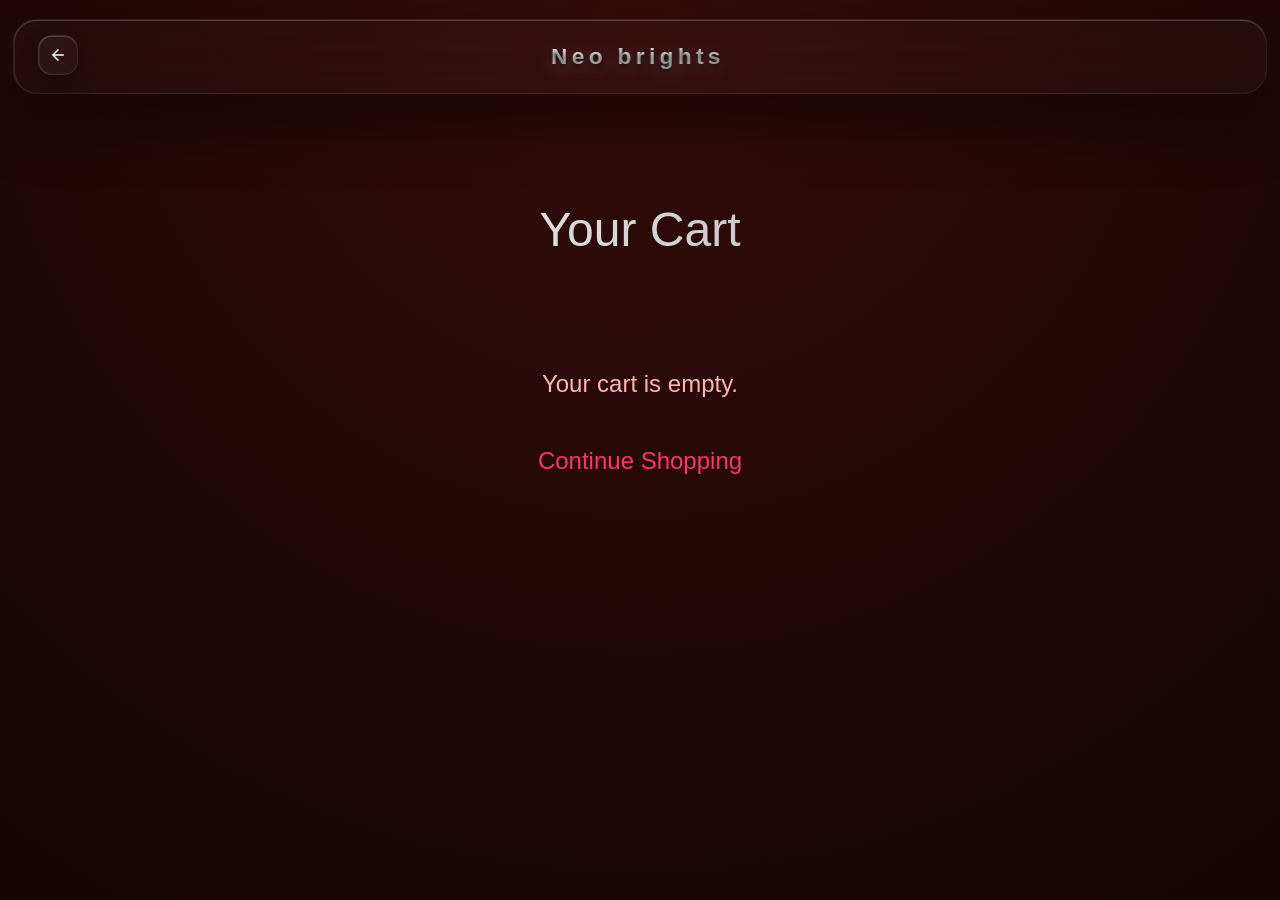
<file: cart.html>
<!DOCTYPE html>
<html lang="en">
<head>
    <meta charset="UTF-8">
    <meta name="viewport" content="width=device-width, initial-scale=1.0">
    <title>Your Cart - Neo brights</title>
    <link rel="stylesheet" href="style.css">
    <link rel="icon" href="public5/image/1.overview_image_53293314_1076212.png" type="image/png">
    <style>
        body {
            background-color: var(--deep-black);
            color: var(--text-primary);
            min-height: 100vh;
            display: flex;
            flex-direction: column;
        }

        .cart-container {
            flex: 1;
            max-width: 1000px;
            margin: 10rem auto 4rem auto;
            padding: 2rem;
            width: 100%;
        }

        .cart-title {
            font-family: var(--font-serif);
            font-size: 3rem;
            margin-bottom: 2rem;
            background: linear-gradient(90deg, #ffffff, #aaaaaa);
            -webkit-background-clip: text;
            -webkit-text-fill-color: transparent;
            text-align: center;
        }

        .cart-items {
            display: flex;
            flex-direction: column;
            gap: 1.5rem;
            margin-bottom: 3rem;
        }

        .cart-item {
            display: flex;
            align-items: center;
            background: rgba(255, 255, 255, 0.03);
            backdrop-filter: blur(16px);
            padding: 1.5rem;
            border-radius: 16px;
            border: 1px solid rgba(255, 255, 255, 0.08);
            gap: 1.5rem;
        }

        .cart-item-img {
            width: 100px;
            height: 100px;
            object-fit: cover;
            border-radius: 10px;
            border: 1px solid rgba(255,255,255,0.1);
        }

        .cart-item-info {
            flex: 1;
        }

        .cart-item-title {
            font-size: 1.5rem;
            font-family: var(--font-serif);
            margin-bottom: 0.5rem;
        }

        .cart-item-price {
            color: var(--text-muted);
            font-family: var(--font-sans);
            font-size: 1.2rem;
        }

        .remove-btn {
            background: rgba(255, 50, 50, 0.1);
            color: #ff5555;
            border: 1px solid rgba(255, 50, 50, 0.3);
            padding: 0.5rem 1rem;
            border-radius: 8px;
            cursor: pointer;
            transition: all 0.3s ease;
        }

        .remove-btn:hover {
            background: rgba(255, 50, 50, 0.3);
        }

        .cart-summary {
            background: rgba(30, 5, 5, 0.5);
            padding: 2rem;
            border-radius: 16px;
            border: 1px solid rgba(255, 50, 50, 0.15);
            text-align: right;
            display: flex;
            flex-direction: column;
            align-items: flex-end;
            gap: 1rem;
        }

        .cart-total {
            font-size: 2rem;
            font-family: var(--font-serif);
            margin-bottom: 0.5rem;
        }

        .checkout-actions {
            display: flex;
            gap: 1rem;
        }

        .checkout-btn {
            display: inline-block;
            background: linear-gradient(135deg, #ff3366, #ff0044);
            color: white;
            text-decoration: none;
            padding: 1rem 2.5rem;
            border-radius: 30px;
            font-family: var(--font-sans);
            font-weight: bold;
            font-size: 1.2rem;
            transition: all 0.3s ease;
            box-shadow: 0 10px 20px rgba(255,50,100,0.4);
            cursor: pointer;
            border: none;
        }

        .checkout-btn:hover {
            transform: translateY(-3px);
            box-shadow: 0 15px 30px rgba(255,50,100,0.6);
        }

        .checkout-dashboard {
            background: rgba(255, 255, 255, 0.03);
            padding: 2rem;
            border-radius: 16px;
            border: 1px solid rgba(255, 255, 255, 0.08);
            display: flex;
            flex-direction: column;
            gap: 1.5rem;
            width: 100%;
            text-align: left;
            margin-top: 1.5rem;
            box-sizing: border-box;
        }

        .form-group {
            display: flex;
            flex-direction: column;
            gap: 0.5rem;
        }

        .form-group label {
            font-family: var(--font-sans);
            font-size: 0.9rem;
            text-transform: uppercase;
            letter-spacing: 0.1em;
            color: var(--text-muted);
            margin-left: 0.5rem;
        }

        .form-group input[type="text"],
        .form-group input[type="tel"],
        .form-group textarea {
            background: rgba(0, 0, 0, 0.2);
            border: 1px solid rgba(255, 50, 50, 0.2);
            border-radius: 12px;
            padding: 1rem 1.2rem;
            color: var(--text-primary);
            font-family: var(--font-sans);
            font-size: 1rem;
            transition: all 0.3s ease;
            resize: vertical;
        }

        .form-group input:focus,
        .form-group textarea:focus {
            outline: none;
            border-color: rgba(255, 50, 50, 0.6);
            background: rgba(255, 50, 50, 0.05);
        }

        .location-container {
            display: flex;
            flex-direction: column;
            gap: 0.8rem;
        }

        .btn-location {
            background: rgba(255, 50, 50, 0.1);
            color: #ffcccc;
            border: 1px solid rgba(255, 50, 50, 0.3);
            padding: 0.8rem 1.5rem;
            border-radius: 12px;
            font-family: var(--font-sans);
            font-weight: 600;
            cursor: pointer;
            transition: all 0.3s ease;
            display: flex;
            align-items: center;
            gap: 0.5rem;
            width: fit-content;
        }

        .btn-location:hover {
            background: rgba(255, 50, 50, 0.2);
        }

        .location-display {
            background: rgba(0,0,0,0.3);
            border: 1px solid rgba(255,255,255,0.1);
            color: var(--text-muted);
            padding: 0.8rem 1rem;
            border-radius: 8px;
            font-size: 0.9rem;
            font-family: monospace;
            word-break: break-all;
            display: none;
        }

        .btn-whatsapp {
            background: linear-gradient(135deg, #25D366, #128C7E);
            color: white;
            text-decoration: none;
            padding: 1.2rem;
            border-radius: 30px;
            font-family: var(--font-sans);
            font-weight: 700;
            font-size: 1.1rem;
            display: flex;
            justify-content: center;
            align-items: center;
            gap: 0.8rem;
            border: none;
            cursor: pointer;
            transition: all 0.3s ease;
            box-shadow: 0 10px 20px rgba(37, 211, 102, 0.3);
            width: 100%;
        }

        .btn-whatsapp:hover {
            transform: translateY(-3px);
            box-shadow: 0 15px 30px rgba(37, 211, 102, 0.4);
        }

        .empty-cart {
            text-align: center;
            color: var(--text-muted);
            font-size: 1.5rem;
            padding: 4rem 0;
            font-family: var(--font-sans);
        }

        @media (max-width: 768px) {
            .cart-item {
                flex-direction: column;
                text-align: center;
            }
            .cart-summary {
                align-items: center;
                text-align: center;
            }
            .checkout-actions {
                flex-direction: column;
            }
        }

        /* Success Modal */
        .success-modal {
            position: fixed;
            top: 0;
            left: 0;
            width: 100%;
            height: 100%;
            background: rgba(0, 0, 0, 0.8);
            backdrop-filter: blur(10px);
            z-index: 1000;
            display: flex;
            align-items: center;
            justify-content: center;
            opacity: 0;
            pointer-events: none;
            transition: opacity 0.5s ease;
        }

        .success-modal.show {
            opacity: 1;
            pointer-events: auto;
        }

        .success-content {
            background: rgba(255, 255, 255, 0.05);
            border: 1px solid rgba(255, 255, 255, 0.1);
            padding: 3rem;
            border-radius: 24px;
            text-align: center;
            transform: scale(0.8);
            transition: transform 0.5s cubic-bezier(0.175, 0.885, 0.32, 1.275);
            box-shadow: 0 20px 50px rgba(0,0,0,0.5);
        }

        .success-modal.show .success-content {
            transform: scale(1);
        }

        .check-icon {
            width: 80px;
            height: 80px;
            border-radius: 50%;
            background: rgba(37, 211, 102, 0.2);
            color: #25D366;
            display: flex;
            align-items: center;
            justify-content: center;
            margin: 0 auto 1.5rem auto;
            border: 2px solid #25D366;
        }

        .check-icon svg {
            width: 40px;
            height: 40px;
            stroke-dasharray: 100;
            stroke-dashoffset: 100;
        }

        .success-modal.show .check-icon svg {
            animation: drawCheck 1s ease forwards 0.3s;
        }

        @keyframes drawCheck {
            to { stroke-dashoffset: 0; }
        }

        .success-content h2 {
            font-family: var(--font-serif);
            font-size: 2rem;
            margin-bottom: 0.5rem;
            color: white;
        }
        
        .success-content p {
            font-family: var(--font-sans);
            color: var(--text-primary);
        }
    </style>
</head>
<body>
    
    <!-- SUCCESS MODAL -->
    <div id="success-modal" class="success-modal">
        <div class="success-content">
            <div class="check-icon">
                <svg viewBox="0 0 24 24" fill="none" stroke="currentColor" stroke-width="3" stroke-linecap="round" stroke-linejoin="round">
                    <path d="M22 11.08V12a10 10 0 1 1-5.93-9.14"></path>
                    <polyline points="22 4 12 14.01 9 11.01"></polyline>
                </svg>
            </div>
            <h2>Order Successful!</h2>
            <p>Thank you! Your order has been placed successfully.</p>
            <p style="font-size: 0.9rem; color: var(--text-muted); margin-top: 1rem;">Redirecting to WhatsApp to complete your order...</p>
        </div>
    </div>

    <!-- TOP BAR -->
    <div class="top-bar">
        <div class="top-bar-left">
            <a href="index.html" class="social-btn" title="Back Home">
                <svg viewBox="0 0 24 24" fill="currentColor" width="18" height="18">
                    <path d="M20 11H7.83l5.59-5.59L12 4l-8 8 8 8 1.41-1.41L7.83 13H20v-2z"/>
                </svg>
            </a>
        </div>
        
        <div class="top-bar-center">
            <div class="brand">Neo brights</div>
        </div>

        <div class="top-bar-right">
            <!-- Space holder to keep center aligned -->
            <div style="width: 44px; height: 44px;"></div>
        </div>
    </div>

    <div class="cart-container">
        <h1 class="cart-title">Your Cart</h1>
        <div id="cart-items-container" class="cart-items">
            <!-- Cart items injected via JS -->
        </div>

        <div id="cart-summary" class="cart-summary" style="display: none;">
            <div class="checkout-actions">
                <button class="remove-btn" onclick="clearCart()">Clear Cart</button>
            </div>
            
            <div id="checkout-content" class="checkout-dashboard">
                <h3 style="font-family: var(--font-serif); font-size: 1.5rem; margin-bottom: 0;">Checkout Details</h3>
                
                <div class="form-group">
                    <label for="order-name">Your Full Name</label>
                    <input type="text" id="order-name" placeholder="John Doe" required>
                </div>

                <div class="form-group">
                    <label for="order-address">Delivery Address</label>
                    <textarea id="order-address" rows="3" placeholder="House/Flat No, Street, Landmark, City, Pincode" required></textarea>
                </div>

                <div class="location-container">
                    <button class="btn-location" id="btn-location">
                        <svg viewBox="0 0 24 24" fill="currentColor" width="18" height="18">
                            <path d="M12 2C8.13 2 5 5.13 5 9c0 5.25 7 13 7 13s7-7.75 7-13c0-3.87-3.13-7-7-7zm0 9.5c-1.38 0-2.5-1.12-2.5-2.5s1.12-2.5 2.5-2.5 2.5 1.12 2.5 2.5-1.12 2.5-2.5 2.5z"/>
                        </svg>
                        Detect Current Location
                    </button>
                    <div class="location-display" id="location-display">Waiting for location...</div>
                </div>

                <button class="btn-whatsapp" id="btn-whatsapp">
                    <svg viewBox="0 0 24 24" fill="currentColor" width="24" height="24">
                        <path d="M17.472 14.382c-.297-.149-1.758-.867-2.03-.967-.273-.099-.471-.148-.67.15-.197.297-.767.966-.94 1.164-.173.199-.347.223-.644.075-.297-.15-1.255-.463-2.39-1.475-.883-.788-1.48-1.761-1.653-2.059-.173-.297-.018-.458.13-.606.134-.133.298-.347.446-.52.149-.174.198-.298.298-.497.099-.198.05-.371-.025-.52-.075-.149-.669-1.612-.916-2.207-.242-.579-.487-.5-.669-.51-.173-.008-.371-.01-.57-.01-.198 0-.52.074-.792.372-.272.297-1.04 1.016-1.04 2.479 0 1.462 1.065 2.875 1.213 3.074.149.198 2.096 3.2 5.077 4.487.709.306 1.262.489 1.694.625.712.227 1.36.195 1.871.118.571-.085 1.758-.719 2.006-1.413.248-.694.248-1.289.173-1.413-.074-.124-.272-.198-.57-.347m-5.421 7.403h-.004a9.87 9.87 0 01-5.031-1.378l-.361-.214-3.741.982.998-3.648-.235-.374a9.86 9.86 0 01-1.51-5.26c.001-5.45 4.436-9.884 9.888-9.884 2.64 0 5.122 1.03 6.988 2.898a9.825 9.825 0 012.893 6.994c-.003 5.45-4.437 9.884-9.885 9.884m8.413-18.297A11.815 11.815 0 0012.05 0C5.495 0 .16 5.335.157 11.892c0 2.096.547 4.142 1.588 5.945L.057 24l6.305-1.654a11.882 11.882 0 005.683 1.448h.005c6.554 0 11.89-5.335 11.893-11.893a11.821 11.821 0 00-3.48-8.413z"/>
                    </svg>
                    Place Order via WhatsApp
                </button>
            </div>
        </div>
    </div>

    <script>
        function loadCart() {
            const cartItemsContainer = document.getElementById("cart-items-container");
            const cartSummary = document.getElementById("cart-summary");
            
            let cart = JSON.parse(localStorage.getItem("neo_cart")) || [];

            if (cart.length === 0) {
                cartItemsContainer.innerHTML = '<div class="empty-cart">Your cart is empty. <br><br><a href="index.html" style="color: #ff3366; text-decoration: none;">Continue Shopping</a></div>';
                cartSummary.style.display = "none";
                return;
            }

            cartSummary.style.display = "flex";
            cartItemsContainer.innerHTML = "";

            cart.forEach((item, index) => {
                const itemDiv = document.createElement("div");
                itemDiv.className = "cart-item";
                itemDiv.style.opacity = '1';
                itemDiv.style.transform = 'translateY(0)';
                itemDiv.innerHTML = `
                    <img src="${item.image}" alt="${item.title}" class="cart-item-img" loading="eager" decoding="async">
                    <div class="cart-item-info">
                        <h2 class="cart-item-title">${item.title}</h2>
                        <div class="cart-item-price">Qty: ${item.quantity || 1}</div>
                    </div>
                    <button class="remove-btn" onclick="removeItem(${index})">Remove</button>
                `;
                cartItemsContainer.appendChild(itemDiv);
            });
        }

        function removeItem(index) {
            let cart = JSON.parse(localStorage.getItem("neo_cart")) || [];
            cart.splice(index, 1);
            localStorage.setItem("neo_cart", JSON.stringify(cart));
            loadCart();
        }

        function clearCart() {
            if(confirm("Are you sure you want to clear your cart?")) {
                localStorage.removeItem("neo_cart");
                loadCart();
            }
        }

        let userLocationStr = "";

        document.addEventListener("DOMContentLoaded", () => {
            loadCart();
            
            // Listen for cross-tab cart updates
            window.addEventListener("storage", function(e) {
                if (e.key === "neo_cart") {
                    loadCart();
                }
            });
            
            // Location Logic
            const btnLocation = document.getElementById("btn-location");
            const locationDisplay = document.getElementById("location-display");

            btnLocation.addEventListener("click", () => {
                locationDisplay.style.display = "block";
                locationDisplay.textContent = "Fetching location...";
                
                if (navigator.geolocation) {
                    navigator.geolocation.getCurrentPosition(
                        async (position) => {
                            const lat = position.coords.latitude;
                            const lng = position.coords.longitude;
                            const accuracy = position.coords.accuracy.toFixed(0);
                            const mapsLink = `https://www.google.com/maps?q=${lat},${lng}`;
                            
                            userLocationStr = mapsLink;
                            
                            btnLocation.textContent = "Location Detected ✓";
                            btnLocation.style.background = "rgba(0, 255, 0, 0.1)";
                            btnLocation.style.borderColor = "rgba(0, 255, 0, 0.3)";
                            btnLocation.style.color = "#aaffaa";
                            
                            locationDisplay.innerHTML = `Location found! (Accuracy: ${accuracy}m)<br>Fetching exact street address...`;

                            try {
                                const response = await fetch(`https://nominatim.openstreetmap.org/reverse?lat=${lat}&lon=${lng}&format=json`);
                                const data = await response.json();
                                if(data && data.display_name) {
                                    userLocationStr += `%0AAddress: ${data.display_name}`;
                                    locationDisplay.innerHTML = `<strong style="color:white;">Accurate Address Detected:</strong><br>${data.display_name}<br><br><a href="${mapsLink}" target="_blank" style="color: #ffcccc;">View on Google Maps</a>`;
                                } else {
                                    locationDisplay.innerHTML = `Location found! (Accuracy: ${accuracy}m)<br><a href="${mapsLink}" target="_blank" style="color: #ffcccc;">${mapsLink}</a>`;
                                }
                            } catch (err) {
                                locationDisplay.innerHTML = `Location found! (Accuracy: ${accuracy}m)<br><a href="${mapsLink}" target="_blank" style="color: #ffcccc;">${mapsLink}</a>`;
                            }
                        },
                        (error) => {
                            locationDisplay.textContent = "Unable to retrieve your location. Please enable location permissions.";
                        },
                        { enableHighAccuracy: true, timeout: 15000, maximumAge: 0 }
                    );
                } else {
                    locationDisplay.textContent = "Geolocation is not supported by your browser.";
                }
            });

            // WhatsApp Ordering Logic
            const btnWhatsapp = document.getElementById("btn-whatsapp");
            btnWhatsapp.addEventListener("click", () => {
                let cart = JSON.parse(localStorage.getItem("neo_cart")) || [];
                if(cart.length === 0) {
                    alert("Your cart is empty.");
                    return;
                }

                const name = document.getElementById("order-name").value.trim();
                const address = document.getElementById("order-address").value.trim();

                if (!name || !address) {
                    alert("Please fill in your Name and Delivery Address.");
                    return;
                }

                let message = `*NEW ORDER - NEO BRIGHTS*%0A%0A`;
                message += `*Customer Details:*%0A`;
                message += `Name: ${name}%0A`;
                message += `Address: ${address}%0A`;
                if (userLocationStr) {
                    message += `Location Pin: ${userLocationStr}%0A`;
                }
                
                message += `%0A*Order Items:*%0A`;
                cart.forEach(item => {
                    let qty = item.quantity || 1;
                    message += `- ${item.title} x${qty}%0A`;
                });
                message += `%0APlease confirm my order and provide payment details.`;

                const whatsappNumber = "916235049267";
                const waUrl = `https://wa.me/${whatsappNumber}?text=${message}`;
                
                // Show Success Animation
                const modal = document.getElementById('success-modal');
                modal.classList.add('show');

                // Wait 2.5 seconds, clear cart, and redirect
                setTimeout(() => {
                    localStorage.removeItem("neo_cart");
                    window.location.href = waUrl;
                }, 2500);
            });
        });
    </script>
</body>
</html>
</file>
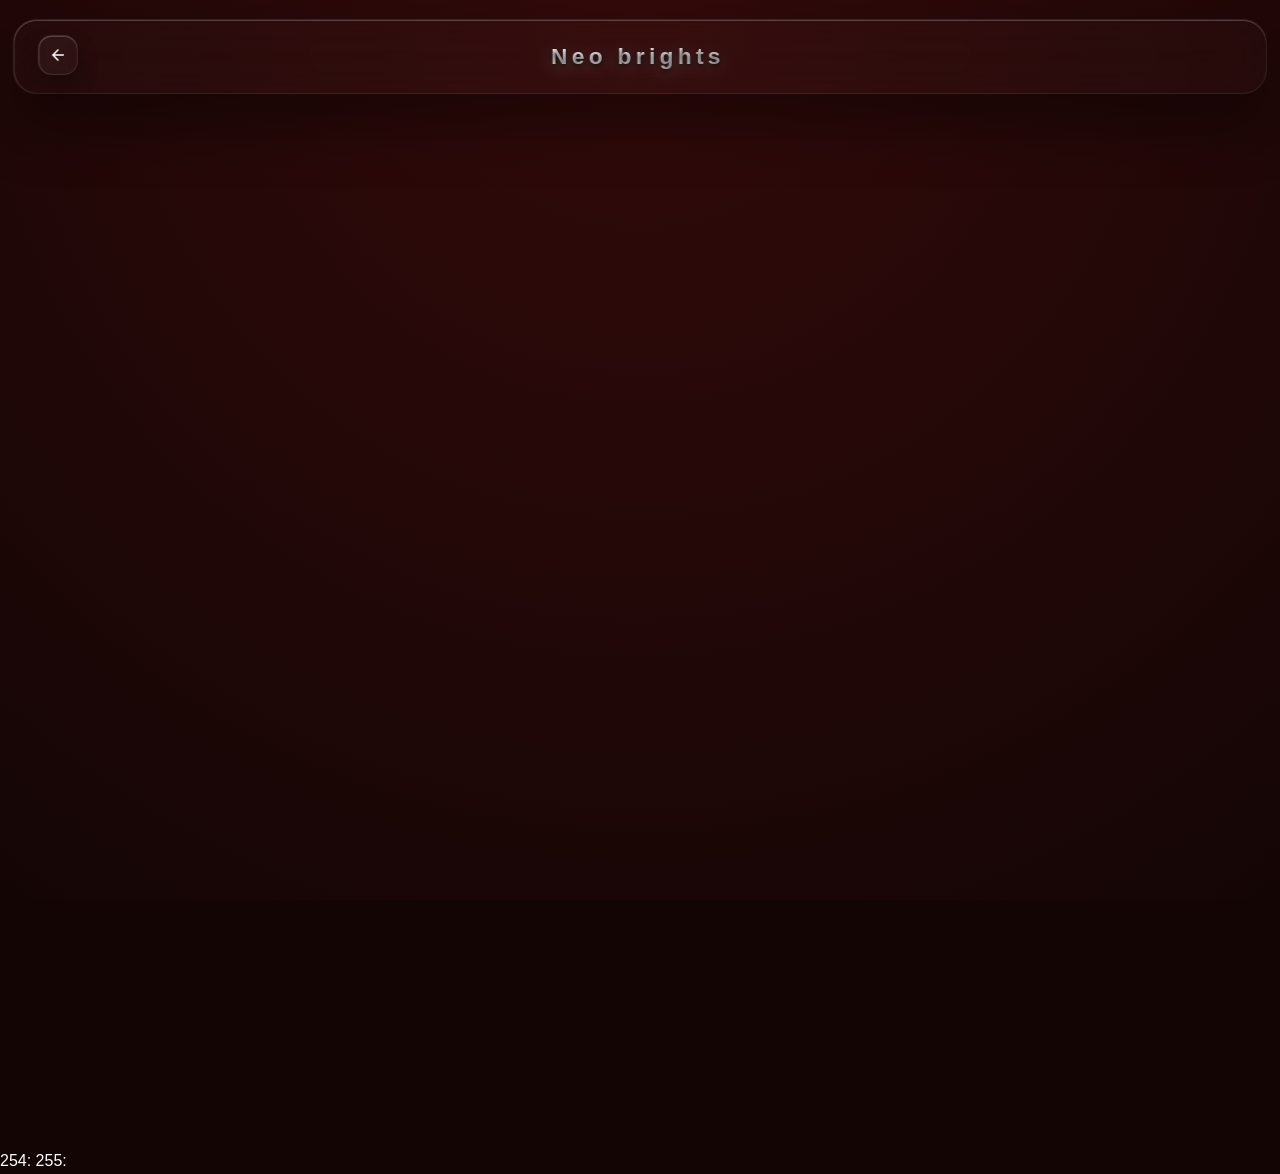
<file: order.html>
<!DOCTYPE html>
<html lang="en">
<head>
    <meta charset="UTF-8">
    <meta name="viewport" content="width=device-width, initial-scale=1.0">
    <title>Checkout - Neo brights</title>
    <link rel="stylesheet" href="style.css">
    <link rel="icon" href="public5/image/1.overview_image_53293314_1076212.png" type="image/png">
    <style>
        body {
            background-color: var(--deep-black);
            color: var(--text-primary);
            min-height: 100vh;
            display: flex;
            flex-direction: column;
        }

        .checkout-container {
            flex: 1;
            max-width: 800px;
            margin: 10rem auto 4rem auto;
            padding: 2rem;
            width: 100%;
        }

        .checkout-title {
            font-family: var(--font-serif);
            font-size: 3rem;
            margin-bottom: 2rem;
            background: linear-gradient(90deg, #ffffff, #aaaaaa);
            -webkit-background-clip: text;
            -webkit-text-fill-color: transparent;
            text-align: center;
        }

        .checkout-dashboard {
            background: rgba(255, 255, 255, 0.03);
            backdrop-filter: blur(16px);
            padding: 3rem;
            border-radius: 24px;
            border: 1px solid rgba(255, 255, 255, 0.08);
            box-shadow: 0 30px 60px rgba(0,0,0,0.4);
            display: flex;
            flex-direction: column;
            gap: 1.5rem;
        }

        .form-group {
            display: flex;
            flex-direction: column;
            gap: 0.5rem;
        }

        .form-group label {
            font-family: var(--font-sans);
            font-size: 0.9rem;
            text-transform: uppercase;
            letter-spacing: 0.1em;
            color: var(--text-muted);
            margin-left: 0.5rem;
        }

        .form-group input[type="text"],
        .form-group input[type="tel"],
        .form-group textarea {
            background: rgba(0, 0, 0, 0.2);
            border: 1px solid rgba(255, 50, 50, 0.2);
            border-radius: 12px;
            padding: 1rem 1.2rem;
            color: var(--text-primary);
            font-family: var(--font-sans);
            font-size: 1rem;
            transition: all 0.3s ease;
            resize: vertical;
        }

        .form-group input:focus,
        .form-group textarea:focus {
            outline: none;
            border-color: rgba(255, 50, 50, 0.6);
            background: rgba(255, 50, 50, 0.05);
        }

        .location-container {
            display: flex;
            flex-direction: column;
            gap: 0.8rem;
        }

        .btn-location {
            background: rgba(255, 50, 50, 0.1);
            color: #ffcccc;
            border: 1px solid rgba(255, 50, 50, 0.3);
            padding: 0.8rem 1.5rem;
            border-radius: 12px;
            font-family: var(--font-sans);
            font-weight: 600;
            cursor: pointer;
            transition: all 0.3s ease;
            display: flex;
            align-items: center;
            gap: 0.5rem;
            width: fit-content;
        }

        .btn-location:hover {
            background: rgba(255, 50, 50, 0.2);
        }

        .location-display {
            background: rgba(0,0,0,0.3);
            border: 1px solid rgba(255,255,255,0.1);
            color: var(--text-muted);
            padding: 0.8rem 1rem;
            border-radius: 8px;
            font-size: 0.9rem;
            font-family: monospace;
            word-break: break-all;
            display: none;
        }

        .btn-whatsapp {
            background: linear-gradient(135deg, #25D366, #128C7E);
            color: white;
            text-decoration: none;
            padding: 1.2rem;
            border-radius: 30px;
            font-family: var(--font-sans);
            font-weight: 700;
            font-size: 1.1rem;
            display: flex;
            justify-content: center;
            align-items: center;
            gap: 0.8rem;
            border: none;
            cursor: pointer;
            transition: all 0.3s ease;
            box-shadow: 0 10px 20px rgba(37, 211, 102, 0.3);
            margin-top: 1rem;
        }

        .btn-whatsapp:hover {
            transform: translateY(-3px);
            box-shadow: 0 15px 30px rgba(37, 211, 102, 0.4);
        }
        
        .order-summary {
            margin-bottom: 1.5rem;
            padding-bottom: 1.5rem;
            border-bottom: 1px solid rgba(255, 255, 255, 0.1);
        }
        .order-summary h3 {
            font-family: var(--font-serif);
            font-size: 1.5rem;
            margin-bottom: 1rem;
            color: var(--text-primary);
        }
        .summary-item {
            display: flex;
            justify-content: space-between;
            margin-bottom: 0.5rem;
            color: var(--text-muted);
            font-family: var(--font-sans);
        }
        .summary-total {
            display: flex;
            justify-content: space-between;
            margin-top: 1rem;
            font-weight: bold;
            font-size: 1.2rem;
            color: var(--text-primary);
        }
        
        .empty-cart {
            text-align: center;
            color: var(--text-muted);
            font-size: 1.5rem;
            padding: 4rem 0;
            font-family: var(--font-sans);
        }

        @media (max-width: 768px) {
            .checkout-dashboard {
                padding: 1.5rem;
            }
        }
    </style>
</head>
<body>

    <!-- TOP BAR -->
    <div class="top-bar">
        <div class="top-bar-left">
            <a href="cart.html" class="social-btn" title="Back to Cart">
                <svg viewBox="0 0 24 24" fill="currentColor" width="18" height="18">
                    <path d="M20 11H7.83l5.59-5.59L12 4l-8 8 8 8 1.41-1.41L7.83 13H20v-2z"/>
                </svg>
            </a>
        </div>
        
        <div class="top-bar-center">
            <div class="brand">Neo brights</div>
        </div>

        <div class="top-bar-right">
            <div style="width: 44px; height: 44px;"></div>
        </div>
    </div>

    <div class="checkout-container fade-in-section" style="opacity: 0; transform: translateY(20px);">
        <h1 class="checkout-title">Complete Your Order</h1>
        
        <div id="checkout-content" class="checkout-dashboard">
            <div class="order-summary" id="order-summary">
                <!-- Injected via JS -->
            </div>

            <div class="form-group">
                <label for="order-name">Your Full Name</label>
                <input type="text" id="order-name" placeholder="John Doe" required>
            </div>
            
            <div class="form-group">
                <label for="order-phone">Phone Number</label>
                <input type="tel" id="order-phone" placeholder="+91 98765 43210" required>
            </div>

            <div class="form-group">
                <label for="order-address">Delivery Address</label>
                <textarea id="order-address" rows="3" placeholder="House/Flat No, Street, Landmark, City, Pincode" required></textarea>
            </div>

            <div class="location-container">
                <button class="btn-location" id="btn-location">
                    <svg viewBox="0 0 24 24" fill="currentColor" width="18" height="18">
                        <path d="M12 2C8.13 2 5 5.13 5 9c0 5.25 7 13 7 13s7-7.75 7-13c0-3.87-3.13-7-7-7zm0 9.5c-1.38 0-2.5-1.12-2.5-2.5s1.12-2.5 2.5-2.5 2.5 1.12 2.5 2.5-1.12 2.5-2.5 2.5z"/>
                    </svg>
                    Detect Current Location
                </button>
                <div class="location-display" id="location-display">Waiting for location...</div>
            </div>

            <button class="btn-whatsapp" id="btn-whatsapp">
                <svg viewBox="0 0 24 24" fill="currentColor" width="24" height="24">
                    <path d="M17.472 14.382c-.297-.149-1.758-.867-2.03-.967-.273-.099-.471-.148-.67.15-.197.297-.767.966-.94 1.164-.173.199-.347.223-.644.075-.297-.15-1.255-.463-2.39-1.475-.883-.788-1.48-1.761-1.653-2.059-.173-.297-.018-.458.13-.606.134-.133.298-.347.446-.52.149-.174.198-.298.298-.497.099-.198.05-.371-.025-.52-.075-.149-.669-1.612-.916-2.207-.242-.579-.487-.5-.669-.51-.173-.008-.371-.01-.57-.01-.198 0-.52.074-.792.372-.272.297-1.04 1.016-1.04 2.479 0 1.462 1.065 2.875 1.213 3.074.149.198 2.096 3.2 5.077 4.487.709.306 1.262.489 1.694.625.712.227 1.36.195 1.871.118.571-.085 1.758-.719 2.006-1.413.248-.694.248-1.289.173-1.413-.074-.124-.272-.198-.57-.347m-5.421 7.403h-.004a9.87 9.87 0 01-5.031-1.378l-.361-.214-3.741.982.998-3.648-.235-.374a9.86 9.86 0 01-1.51-5.26c.001-5.45 4.436-9.884 9.888-9.884 2.64 0 5.122 1.03 6.988 2.898a9.825 9.825 0 012.893 6.994c-.003 5.45-4.437 9.884-9.885 9.884m8.413-18.297A11.815 11.815 0 0012.05 0C5.495 0 .16 5.335.157 11.892c0 2.096.547 4.142 1.588 5.945L.057 24l6.305-1.654a11.882 11.882 0 005.683 1.448h.005c6.554 0 11.89-5.335 11.893-11.893a11.821 11.821 0 00-3.48-8.413z"/>
249:                 </svg>
250:                 Place Order via WhatsApp
251:             </button>
252:         </div>
253:     </div>
254: 
255:     <script>
256:         document.addEventListener("DOMContentLoaded", () => {
257:             const orderSummaryEl = document.getElementById("order-summary");
258:             const checkoutContent = document.getElementById("checkout-content");
259:             const cartContainer = document.querySelector(".checkout-container");
260:             let cart = JSON.parse(localStorage.getItem("neo_cart")) || [];
261: 
262:             if (cart.length === 0) {
263:                 cartContainer.innerHTML = '<div class="empty-cart">Your cart is empty. <br><br><a href="index.html" style="color: #ff3366; text-decoration: none;">Continue Shopping</a></div>';
264:                 
265:                 // Keep animation for empty state
266:                 setTimeout(() => {
267:                     cartContainer.style.opacity = '1';
268:                     cartContainer.style.transform = 'translateY(0)';
269:                     cartContainer.style.transition = 'opacity 0.8s ease, transform 0.8s ease';
270:                 }, 100);
271:                 return;
272:             }
273: 
274:             // Populate Order Summary
275:             let summaryHTML = '<h3>Order Summary</h3>';
276:             let total = 0;
277:             cart.forEach(item => {
278:                 let qty = item.quantity || 1;
279:                 summaryHTML += `
280:                     <div class="summary-item">
281:                         <span>${item.title} &times; ${qty}</span>
282:                         <span>${item.price}</span>
283:                     </div>
284:                 `;
285:                 let priceNum = parseFloat(item.price.replace(/[^0-9.]/g, ''));
286:                 if (!isNaN(priceNum)) {
287:                     total += priceNum * qty;
288:                 }
289:             });
290:             summaryHTML += `
291:                 <div class="summary-total">
292:                     <span>Total Amount:</span>
293:                     <span>₹${total.toFixed(2).replace(/\.00$/, '')}</span>
294:                 </div>
295:             `;
296:             orderSummaryEl.innerHTML = summaryHTML;
297: 
298:             // Location Logic
299:             const btnLocation = document.getElementById("btn-location");
300:             const locationDisplay = document.getElementById("location-display");
301:             let userLocationStr = "";
302: 
303:             btnLocation.addEventListener("click", () => {
304:                 locationDisplay.style.display = "block";
305:                 locationDisplay.textContent = "Fetching location...";
306:                 
307:                 if (navigator.geolocation) {
308:                     navigator.geolocation.getCurrentPosition(
309:                         (position) => {
310:                             const lat = position.coords.latitude;
311:                             const lng = position.coords.longitude;
312:                             const mapsLink = `https://www.google.com/maps?q=${lat},${lng}`;
313:                             userLocationStr = mapsLink;
314:                             locationDisplay.innerHTML = `Location found! <br> <a href="${mapsLink}" target="_blank" style="color: #ffcccc;">${mapsLink}</a>`;
315:                             btnLocation.textContent = "Location Detected ✓";
316:                             btnLocation.style.background = "rgba(0, 255, 0, 0.1)";
317:                             btnLocation.style.borderColor = "rgba(0, 255, 0, 0.3)";
318:                             btnLocation.style.color = "#aaffaa";
319:                         },
320:                         (error) => {
321:                             locationDisplay.textContent = "Unable to retrieve your location.";
322:                         }
323:                     );
324:                 } else {
325:                     locationDisplay.textContent = "Geolocation is not supported by your browser.";
326:                 }
327:             });
328: 
329:             // WhatsApp Ordering Logic
330:             const btnWhatsapp = document.getElementById("btn-whatsapp");
331:             btnWhatsapp.addEventListener("click", () => {
332:                 const name = document.getElementById("order-name").value.trim();
333:                 const phone = document.getElementById("order-phone").value.trim();
334:                 const address = document.getElementById("order-address").value.trim();
335: 
336:                 if (!name || !phone || !address) {
337:                     alert("Please fill in your Name, Phone Number, and Delivery Address.");
338:                     return;
339:                 }
340: 
341:                 let message = `*NEW ORDER - NEO BRIGHTS*%0A%0A`;
342:                 message += `*Customer Details:*%0A`;
343:                 message += `Name: ${name}%0A`;
344:                 message += `Phone: ${phone}%0A`;
345:                 message += `Address: ${address}%0A`;
346:                 if (userLocationStr) {
347:                     message += `Location Pin: ${userLocationStr}%0A`;
348:                 }
349:                 
350:                 message += `%0A*Order Items:*%0A`;
351:                 cart.forEach(item => {
352:                     let qty = item.quantity || 1;
353:                     message += `- ${item.title} x${qty} (${item.price})%0A`;
354:                 });
355:                 message += `%0A*Total Amount: ₹${total.toFixed(2).replace(/\.00$/, '')}*%0A%0A`;
356:                 message += `Please confirm my order and provide payment details.`;
357: 
358:                 const whatsappNumber = "916235049267";
359:                 window.location.href = `https://wa.me/${whatsappNumber}?text=${message}`;
                </svg>
                Place Order via WhatsApp
            </button>
        </div>
    </div>

</body>
</html>
</file>
<file: style.css>
:root {
    --deep-black: #140505;
    --matte-charcoal: #1f0808;
    --border-color: rgba(255, 115, 115, 0.2);
    --text-primary: #FFFFFF;
    --text-muted: #ffb3b3;
    
    --font-serif: 'Outfit', sans-serif;
    --font-sans: 'Inter', sans-serif;
    
    --spacing-sm: 1.5rem;
    --spacing-md: 3rem;
    --spacing-lg: 6rem;
    --spacing-xl: 10rem;
}

* {
    margin: 0;
    padding: 0;
    box-sizing: border-box;
}

body {
    background: radial-gradient(circle at 50% 0%, #330a0a 0%, #140505 100%);
    background-attachment: fixed;
    color: var(--text-primary);
    font-family: var(--font-sans);
    line-height: 1.6;
    -webkit-font-smoothing: antialiased;
    /* Smooth scroll for native scrolling */
    scroll-behavior: smooth;
    overflow-x: hidden;
}

/* Typography */
h1, h2, h3, .serif {
    font-family: var(--font-serif);
    font-weight: 400;
}

.metadata {
    font-family: var(--font-sans);
    text-transform: uppercase;
    letter-spacing: 0.15em;
    font-size: 0.75rem;
    color: var(--text-muted);
}

.top-bar {
    position: fixed;
    top: 1.2rem;
    left: 50%;
    transform: translateX(-50%);
    width: 98%;
    max-width: 1600px;
    z-index: 200;
    display: flex;
    justify-content: space-between;
    padding: 0.9rem 1.5rem;
    pointer-events: none; /* Allows clicks to pass through empty spaces */
    
    /* Liquid Glass Box Edge Carved */
    background: rgba(255, 255, 255, 0.02);
    backdrop-filter: blur(24px);
    -webkit-backdrop-filter: blur(24px);
    border-radius: 24px;
    border: 1px solid rgba(255, 255, 255, 0.08);
    box-shadow: 0 30px 60px rgba(0, 0, 0, 0.4), inset 0 1px 0 rgba(255, 255, 255, 0.2), inset 1px 0 0 rgba(255, 255, 255, 0.1);
}
.top-bar-left, .top-bar-right {
    display: flex;
    gap: 1rem;
}

.social-btn {
    pointer-events: auto; /* Makes the button itself clickable */
    color: var(--text-primary);
    
    /* Liquid Glass Box Edge Carved */
    background: rgba(255, 255, 255, 0.03);
    backdrop-filter: blur(16px);
    -webkit-backdrop-filter: blur(16px);
    border-radius: 14px; /* Carved box edges instead of full circle */
    border: 1px solid rgba(255, 255, 255, 0.1);
    box-shadow: 0 10px 20px rgba(0, 0, 0, 0.3), inset 0 1px 0 rgba(255, 255, 255, 0.2), inset 1px 0 0 rgba(255, 255, 255, 0.1);
    
    width: 40px;
    height: 40px;
    display: flex;
    align-items: center;
    justify-content: center;
    transition: all 0.3s cubic-bezier(0.25, 1, 0.5, 1);
    text-decoration: none;
}

.social-btn:hover {
    background: rgba(255, 255, 255, 0.1);
    transform: translateY(-3px);
    box-shadow: 0 15px 30px rgba(0, 0, 0, 0.4), inset 0 1px 0 rgba(255, 255, 255, 0.4), inset 1px 0 0 rgba(255, 255, 255, 0.3);
}

.top-bar-center {
    display: flex;
    align-items: center;
    justify-content: center;
}

.brand {
    font-family: var(--font-serif);
    font-size: 1.4rem;
    font-weight: 700;
    letter-spacing: 0.2em;
    background: linear-gradient(90deg, #ffffff, #dddddd);
    -webkit-background-clip: text;
    -webkit-text-fill-color: transparent;
    text-shadow: 0 4px 20px rgba(255,255,255,0.3), 0 2px 5px rgba(0,0,0,0.8);
    margin: 0 1rem;
}

/* Base Scroll Sections */
.scroll-section {
    position: relative;
    width: 100%;
}

.sticky-container {
    position: sticky;
    top: 0;
    height: 100vh;
    width: 100%;
    display: flex;
    flex-direction: column;
    justify-content: center;
    align-items: center;
    overflow: hidden;
}

/* HERO VIDEO SECTION */
#hero-video {
    position: absolute;
    top: 0;
    left: 0;
    width: 100vw;
    height: 100vh;
    object-fit: cover;
    z-index: -1;
}

.hero-content {
    position: absolute;
    top: 50%;
    left: 50%;
    transform: translate(-50%, -50%);
    z-index: 10;
    text-align: center;
    pointer-events: none;
    width: 100%;
}

.hero-title {
    font-size: 8vw; /* Massive typography */
    line-height: 1;
    margin-bottom: 1rem;
    opacity: 0; /* Managed by JS */
}

.hero-subtitle {
    font-family: var(--font-sans);
    font-weight: 300;
    font-size: 1.2rem;
    color: var(--text-muted);
    opacity: 0;
}

.hero-search-container {
    margin-top: 2.5rem;
    display: flex;
    align-items: center;
    background: rgba(255, 255, 255, 0.05);
    backdrop-filter: blur(16px);
    -webkit-backdrop-filter: blur(16px);
    border-radius: 40px;
    padding: 0.5rem;
    border: 1px solid rgba(255, 255, 255, 0.1);
    box-shadow: 0 15px 30px rgba(0, 0, 0, 0.3), inset 0 1px 0 rgba(255, 255, 255, 0.2);
    width: 100%;
    min-width: 320px;
    max-width: 450px;
    pointer-events: auto; /* Allow typing in search */
    animation: fadeUpSearch 1s ease forwards;
    opacity: 0;
    transform: translateY(20px);
    transition: all 0.3s ease;
}

.hero-search-container:focus-within {
    border-color: rgba(255, 115, 115, 0.6);
    box-shadow: 0 0 25px rgba(255, 115, 115, 0.3), inset 0 1px 0 rgba(255, 255, 255, 0.2);
    background: rgba(255, 255, 255, 0.08);
}

@keyframes fadeUpSearch {
    to {
        opacity: 1;
        transform: translateY(0);
    }
}

.hero-search-input {
    flex: 1;
    background: transparent;
    border: none;
    outline: none;
    color: var(--text-primary);
    font-family: var(--font-sans);
    font-size: 1.1rem;
    padding: 0.5rem 1rem;
}

.hero-search-input::placeholder {
    color: rgba(255, 255, 255, 0.5);
}

.hero-search-btn {
    background: linear-gradient(135deg, #ff4d4d, #ff9999);
    border: none;
    border-radius: 50%;
    width: 45px;
    height: 45px;
    display: flex;
    justify-content: center;
    align-items: center;
    color: #ffffff;
    cursor: pointer;
    transition: all 0.3s ease;
    box-shadow: 0 5px 15px rgba(255, 77, 77, 0.4);
}

.hero-search-btn:hover {
    background: linear-gradient(135deg, #ff3333, #ff8080);
    transform: scale(1.1);
    box-shadow: 0 8px 25px rgba(255, 77, 77, 0.6), 0 0 15px rgba(255, 77, 77, 0.5);
}

.feature-overlay {
    position: absolute;
    z-index: 20;
    max-width: 350px;
    opacity: 0;
    pointer-events: none;
}

#feature-1, #middle-feature-1 {
    top: 20%;
    left: 10%;
}

#feature-2, #middle-feature-2 {
    bottom: 20%;
    right: 10%;
    text-align: right;
}

#feature-3, #middle-feature-3 {
    bottom: 20%;
    left: 10%;
}

.feature-subtitle {
    font-family: var(--font-sans);
    text-transform: uppercase;
    letter-spacing: 0.15em;
    font-size: 0.75rem;
    color: var(--text-primary);
    margin-bottom: 0.5rem;
}

.feature-title {
    font-family: var(--font-serif);
    font-size: 2.2rem;
    line-height: 1.1;
    margin-bottom: 0.5rem;
    color: var(--text-primary);
}

.feature-desc {
    font-family: var(--font-sans);
    font-size: 1rem;
    font-weight: 300;
    color: var(--text-muted);
}

/* DETAILS SECTION */
.extended-scroll {
    height: 250vh; /* Long scroll area to trigger animations */
    background-color: var(--deep-black);
    border-top: 1px solid var(--border-color);
}

.details-layout {
    display: flex;
    justify-content: center;
    align-items: center;
    background-color: var(--matte-charcoal);
}

.details-text-container {
    max-width: 800px;
    padding: var(--spacing-md);
    text-align: center;
}

.details-title {
    font-size: 5rem;
    line-height: 1.1;
    margin: 2rem 0;
    color: var(--text-primary);
}

.details-description {
    font-size: 1.5rem;
    font-weight: 300;
    color: var(--text-muted);
    margin-bottom: 3rem;
}

/* GPU Hardware Acceleration for Ultra-Smooth Scrolling */
.smooth-scroll-container, .scroll-section, .product-grid-item, .sticky-container, .details-visual, .review-card {
    will-change: transform;
    transform: translateZ(0);
    -webkit-backface-visibility: hidden;
    backface-visibility: hidden;
}

/* Initial state for elements animated by JS */
.slide-up-item {
    opacity: 0;
}

.fade-in-section {
    opacity: 0;
    will-change: opacity, transform;
}

/* =========================================
   PRODUCT AI CHAT WIDGET STYLES
   ========================================= */

/* Floating Button */
.ai-chat-btn {
    position: fixed;
    bottom: 25px;
    right: 25px;
    width: 60px;
    height: 60px;
    background: linear-gradient(135deg, #1e90ff, #00bfff);
    border-radius: 50%;
    display: flex;
    justify-content: center;
    align-items: center;
    box-shadow: 0 10px 25px rgba(0, 191, 255, 0.4);
    cursor: pointer;
    z-index: 9999;
    transition: all 0.3s cubic-bezier(0.175, 0.885, 0.32, 1.275);
}

.ai-chat-btn:hover {
    transform: scale(1.1);
    box-shadow: 0 15px 35px rgba(0, 191, 255, 0.6);
}

.ai-chat-btn svg {
    color: white;
    width: 30px;
    height: 30px;
}

/* Chat Window Container */
.ai-chat-window {
    position: fixed;
    bottom: 100px;
    right: 25px;
    width: 350px;
    height: 500px;
    background: rgba(15, 15, 20, 0.85);
    backdrop-filter: blur(20px);
    -webkit-backdrop-filter: blur(20px);
    border: 1px solid rgba(255, 255, 255, 0.1);
    border-radius: 20px;
    box-shadow: 0 20px 50px rgba(0, 0, 0, 0.5);
    display: flex;
    flex-direction: column;
    z-index: 9999;
    opacity: 0;
    transform: translateY(20px) scale(0.95);
    pointer-events: none;
    transition: all 0.4s cubic-bezier(0.175, 0.885, 0.32, 1.275);
}

.ai-chat-window.active {
    opacity: 1;
    transform: translateY(0) scale(1);
    pointer-events: auto;
}

/* Chat Header */
.ai-chat-header {
    padding: 1.2rem;
    border-bottom: 1px solid rgba(255, 255, 255, 0.1);
    display: flex;
    justify-content: space-between;
    align-items: center;
    background: rgba(255, 255, 255, 0.03);
    border-top-left-radius: 20px;
    border-top-right-radius: 20px;
}

.ai-chat-header-title {
    font-family: var(--font-sans);
    font-weight: 700;
    color: white;
    display: flex;
    align-items: center;
    gap: 0.5rem;
    font-size: 1.1rem;
}

.ai-chat-header-title .online-dot {
    width: 8px;
    height: 8px;
    background-color: #00ff00;
    border-radius: 50%;
    box-shadow: 0 0 10px #00ff00;
}

.ai-chat-close-btn {
    background: none;
    border: none;
    color: rgba(255, 255, 255, 0.5);
    cursor: pointer;
    font-size: 1.5rem;
    line-height: 1;
    transition: color 0.3s ease;
}

.ai-chat-close-btn:hover {
    color: white;
}

/* Chat Messages Area */
.ai-chat-messages {
    flex: 1;
    padding: 1.2rem;
    overflow-y: auto;
    display: flex;
    flex-direction: column;
    gap: 1rem;
    scrollbar-width: thin;
    scrollbar-color: rgba(255, 255, 255, 0.2) transparent;
}

.ai-chat-messages::-webkit-scrollbar {
    width: 6px;
}

.ai-chat-messages::-webkit-scrollbar-thumb {
    background: rgba(255, 255, 255, 0.2);
    border-radius: 10px;
}

/* Chat Bubbles */
.chat-bubble {
    max-width: 80%;
    padding: 0.8rem 1rem;
    border-radius: 15px;
    font-family: var(--font-sans);
    font-size: 0.95rem;
    line-height: 1.4;
    animation: bubblePop 0.3s ease forwards;
}

@keyframes bubblePop {
    0% { opacity: 0; transform: translateY(10px); }
    100% { opacity: 1; transform: translateY(0); }
}

.chat-bubble.ai {
    background: rgba(255, 255, 255, 0.1);
    color: var(--text-primary);
    align-self: flex-start;
    border-bottom-left-radius: 4px;
}

.chat-bubble.user {
    background: linear-gradient(135deg, #1e90ff, #00bfff);
    color: white;
    align-self: flex-end;
    border-bottom-right-radius: 4px;
}

/* Chat Input Area */
.ai-chat-input-area {
    padding: 1rem;
    border-top: 1px solid rgba(255, 255, 255, 0.1);
    display: flex;
    gap: 0.5rem;
    background: rgba(255, 255, 255, 0.02);
    border-bottom-left-radius: 20px;
    border-bottom-right-radius: 20px;
}

.ai-chat-input {
    flex: 1;
    background: rgba(0, 0, 0, 0.3);
    border: 1px solid rgba(255, 255, 255, 0.1);
    border-radius: 20px;
    padding: 0.8rem 1rem;
    color: white;
    font-family: var(--font-sans);
    font-size: 0.95rem;
    outline: none;
    transition: border-color 0.3s ease;
}

.ai-chat-input:focus {
    border-color: rgba(0, 191, 255, 0.5);
}

.ai-chat-send-btn {
    background: linear-gradient(135deg, #1e90ff, #00bfff);
    border: none;
    width: 40px;
    height: 40px;
    border-radius: 50%;
    color: white;
    display: flex;
    justify-content: center;
    align-items: center;
    cursor: pointer;
    transition: transform 0.2s ease;
}

.ai-chat-send-btn:hover {
    transform: scale(1.1);
}

/* Typing Indicator */
.typing-indicator {
    display: flex;
    gap: 4px;
    padding: 10px 15px;
    background: rgba(255, 255, 255, 0.1);
    border-radius: 15px;
    border-bottom-left-radius: 4px;
    align-self: flex-start;
    width: fit-content;
    display: none;
}

.typing-indicator span {
    width: 6px;
    height: 6px;
    background-color: rgba(255, 255, 255, 0.6);
    border-radius: 50%;
    animation: typing 1s infinite alternate;
}

.typing-indicator span:nth-child(2) { animation-delay: 0.2s; }
.typing-indicator span:nth-child(3) { animation-delay: 0.4s; }

@keyframes typing {
    0% { transform: translateY(0); opacity: 0.6; }
    100% { transform: translateY(-4px); opacity: 1; }
}

@media (max-width: 480px) {
    .ai-chat-window {
        width: calc(100% - 40px);
        right: 20px;
        bottom: 90px;
    }
}
/* Antigravity Container for Normal Flow Sections */
.antigravity-container {
    max-width: 1600px;
    margin: 0 auto;
    padding: var(--spacing-md) var(--spacing-sm);
    padding-bottom: var(--spacing-xl);
    background: transparent;
}

/* Section 3: Trust Ecosystem Grid */
.trust-ecosystem {
    display: grid;
    grid-template-columns: repeat(1, 1fr);
    gap: 1.5rem;
    margin-bottom: var(--spacing-xl);
}

@media (min-width: 768px) {
    .trust-ecosystem {
        grid-template-columns: repeat(3, 1fr);
    }
}

.trust-badge {
    border: 1px solid var(--border-color);
    border-radius: 16px;
    padding: var(--spacing-md);
    display: flex;
    flex-direction: column;
    align-items: center;
    justify-content: center;
    gap: 1rem;
    background: rgba(255, 255, 255, 0.03);
    backdrop-filter: blur(12px);
    -webkit-backdrop-filter: blur(12px);
    box-shadow: 0 10px 30px rgba(0, 0, 0, 0.2);
    transition: all 0.3s ease;
}

.trust-badge:hover {
    background: rgba(255, 255, 255, 0.06);
    transform: translateY(-5px);
}

.badge-icon {
    font-size: 1.5rem;
}

.badge-text {
    font-family: var(--font-sans);
    text-transform: uppercase;
    letter-spacing: 0.1em;
    font-size: 0.8rem;
    color: var(--text-muted);
}

/* Section 4: Narrative Specifications */
.narrative-specs {
    border-top: 1px solid var(--border-color);
    padding-top: var(--spacing-lg);
    margin-bottom: var(--spacing-xl);
}

.section-heading {
    font-size: 2.5rem;
    margin-bottom: var(--spacing-md);
    text-align: center;
}

.specs-grid {
    display: grid;
    grid-template-columns: 1fr;
    gap: 1.5rem;
}

@media (min-width: 768px) {
    .specs-grid {
        grid-template-columns: repeat(2, 1fr);
    }
}

@media (min-width: 1024px) {
    .specs-grid {
        grid-template-columns: repeat(3, 1fr);
    }
}

.spec-item {
    border: 1px solid var(--border-color);
    border-radius: 16px;
    padding: var(--spacing-md);
    display: flex;
    flex-direction: column;
    gap: 0.5rem;
    background: rgba(255, 255, 255, 0.03);
    backdrop-filter: blur(12px);
    -webkit-backdrop-filter: blur(12px);
    box-shadow: 0 10px 30px rgba(0, 0, 0, 0.2);
    transition: all 0.3s ease;
}

.spec-item:hover {
    background: rgba(255, 255, 255, 0.06);
    transform: translateY(-5px);
}

.spec-label {
    font-family: var(--font-sans);
    text-transform: uppercase;
    letter-spacing: 0.1em;
    font-size: 0.75rem;
    color: var(--text-muted);
}

.spec-value {
    font-family: var(--font-serif);
    font-size: 1.5rem;
    color: var(--text-primary);
}

/* Spare Parts Explanation Note */
.spare-parts-note {
    border: 1px solid var(--border-color);
    padding: 2rem 1.5rem; /* Reduced padding to remove blank space inside */
    background: rgba(255, 255, 255, 0.03);
    backdrop-filter: blur(12px);
    -webkit-backdrop-filter: blur(12px);
    border-radius: 16px;
    box-shadow: 0 10px 30px rgba(0, 0, 0, 0.2);
    margin-bottom: 1rem; /* Removed the huge blank space underneath */
    text-align: center;
}

.note-title {
    font-family: var(--font-serif);
    font-size: 2.2rem;
    color: var(--text-primary);
    margin-bottom: 1.5rem;
    letter-spacing: 0.05em;
}

.note-lines {
    display: flex;
    flex-direction: column;
    gap: 1rem;
    align-items: center;
}

.note-text {
    font-family: var(--font-sans);
    font-size: 1.1rem;
    color: var(--text-muted);
    font-weight: 300;
    max-width: 800px;
    line-height: 1.5;
}

/* Section 5: Location Section */
.location-section {
    border: 1px solid var(--border-color);
    padding: var(--spacing-md);
    background: rgba(255, 255, 255, 0.03);
    backdrop-filter: blur(12px);
    -webkit-backdrop-filter: blur(12px);
    border-radius: 16px;
    box-shadow: 0 10px 30px rgba(0, 0, 0, 0.2);
    margin-bottom: var(--spacing-lg);
    display: flex;
    flex-direction: column;
    align-items: center;
    gap: 2rem;
}

.location-title {
    font-family: var(--font-sans);
    font-size: 2rem;
    font-weight: 700;
    color: var(--text-primary);
    text-transform: uppercase;
    letter-spacing: 0.1em;
    text-align: center;
}

.map-container {
    width: 100%;
    height: 400px;
    position: relative;
    border-radius: 12px;
    overflow: hidden;
    border: 1px solid rgba(255, 255, 255, 0.1);
}

.map-container iframe {
    width: 100%;
    height: 100%;
    filter: invert(90%) hue-rotate(180deg); /* Dark mode map trick */
    opacity: 0.8;
    transition: opacity 0.3s;
}

.map-container:hover iframe {
    opacity: 1;
}

.animated-pin {
    position: absolute;
    top: 50%;
    left: 50%;
    transform: translate(-50%, -50%);
    pointer-events: none;
    color: #ff3366;
    animation: bounce-pin 2s infinite cubic-bezier(0.28, 0.84, 0.42, 1);
    z-index: 10;
    filter: drop-shadow(0 10px 10px rgba(0,0,0,0.5));
}

@keyframes bounce-pin {
    0%, 100% {
        transform: translate(-50%, -50%) translateY(0);
    }
    50% {
        transform: translate(-50%, -50%) translateY(-20px);
    }
}

.location-actions {
    margin-top: 1rem;
}

.btn-map {
    display: inline-flex;
    align-items: center;
    padding: 1rem 2rem;
    font-family: var(--font-sans);
    font-size: 1rem;
    font-weight: 600;
    text-transform: uppercase;
    letter-spacing: 0.05em;
    color: var(--deep-black);
    background-color: var(--text-primary);
    border-radius: 30px;
    text-decoration: none;
    transition: all 0.3s ease;
}

.btn-map:hover {
    transform: translateY(-3px);
    box-shadow: 0 10px 20px rgba(255, 255, 255, 0.2);
}

/* Section 4: Component Anatomy (Product Grid) */
.product-grid-container {
    display: grid;
    grid-template-columns: repeat(1, 1fr);
    gap: 2rem;
    padding: 4rem 1.5rem;
    background-color: var(--deep-black);
    max-width: 1100px;
    margin: 0 auto;
}

@media (min-width: 768px) {
    .product-grid-container {
        grid-template-columns: repeat(2, 1fr);
    }
}

.product-grid-item {
    background: rgba(255, 255, 255, 0.03);
    border: 1px solid rgba(255, 255, 255, 0.1);
    border-radius: 16px;
    padding: 2rem;
    display: flex;
    flex-direction: column;
    align-items: center;
    justify-content: space-between;
    box-shadow: 0 10px 30px rgba(0,0,0,0.3);
    transition: all 0.3s ease;
    height: 100%;
}

.product-grid-item:hover {
    transform: translateY(-8px) scale(1.02);
    box-shadow: 0 15px 40px rgba(255, 115, 115, 0.2), 0 0 20px rgba(255, 77, 77, 0.1);
    background: rgba(255, 255, 255, 0.06);
    border-color: rgba(255, 115, 115, 0.4);
}

.product-grid-item img {
    width: 100%;
    height: 240px;
    object-fit: contain;
    border-radius: 8px;
    margin-bottom: 1.5rem;
    transition: transform 0.4s ease;
}

.product-grid-item:hover img {
    transform: scale(1.03);
}

.product-grid-text {
    text-align: center;
    width: 100%;
    display: flex;
    flex-direction: column;
    align-items: center;
    flex-grow: 1;
}

.product-grid-text .anatomy-title {
    font-size: 1.35rem;
    font-weight: 500;
    line-height: 1.4;
    margin-bottom: 1rem;
    color: var(--text-primary);
}

.anatomy-title {
    font-size: 3rem;
    line-height: 1.1;
    margin-bottom: 1rem;
    color: var(--text-primary);
}

.anatomy-desc {
    font-family: var(--font-sans);
    font-size: 1.2rem;
    font-weight: 300;
    color: var(--text-muted);
}
/* STATIC SECTION TITLE */
.static-title-container {
    width: 100%;
    background: transparent;
    padding: 6rem 0 2rem 0;
    text-align: center;
    position: relative;
    z-index: 50;
    display: flex;
    justify-content: center;
}

.static-title {
    font-family: var(--font-serif);
    font-size: 2.5rem;
    font-weight: 400;
    text-transform: capitalize;
    letter-spacing: 0.05em;
    display: inline-block;
    
    /* Elegant Metallic Gradient */
    background: linear-gradient(90deg, #dddddd, #ffffff, #aaaaaa);
    -webkit-background-clip: text;
    -webkit-text-fill-color: transparent;
    text-shadow: 0 5px 15px rgba(255, 255, 255, 0.1);
}

/* MARQUEE SECTION */
.marquee-container {
    width: 100%;
    overflow: hidden;
    background-color: var(--matte-charcoal);
    padding: 2rem 0;
    display: flex;
    white-space: nowrap;
    border-top: 1px solid var(--border-color);
    border-bottom: 1px solid var(--border-color);
    position: relative;
    z-index: 50;
}

.marquee-content {
    display: flex;
    animation: marquee-scroll 20s linear infinite;
}

.marquee-content span {
    font-family: 'DotGothic16', monospace;
    font-size: 4rem;
    color: var(--text-primary);
    display: inline-flex;
    align-items: center;
    padding-right: 2rem;
}

.marquee-bold .marquee-content span {
    font-family: var(--font-sans) !important;
    font-weight: 700 !important;
}

.white-point {
    display: inline-block;
    width: 15px;
    height: 15px;
    background-color: #ffffff;
    border-radius: 50%;
    margin-left: 2rem;
    box-shadow: 0 0 15px rgba(255, 255, 255, 0.9);
}

@keyframes marquee-scroll {
    0% {
        transform: translateX(0);
    }
    100% {
        transform: translateX(-100%);
    }
}

/* SLIDING SIDEBAR MENU */
.sidebar-overlay {
    position: fixed;
    top: 0;
    left: 0;
    width: 100vw;
    height: 100vh;
    background: rgba(0, 0, 0, 0.6);
    backdrop-filter: blur(5px);
    z-index: 900;
    opacity: 0;
    visibility: hidden;
    transition: all 0.4s ease;
}

.sidebar-overlay.active {
    opacity: 1;
    visibility: visible;
}

.sidebar-menu {
    position: fixed;
    top: 0;
    left: 0;
    width: 350px;
    height: 100vh;
    background: rgba(5, 10, 21, 0.85);
    backdrop-filter: blur(20px);
    -webkit-backdrop-filter: blur(20px);
    border-right: 1px solid rgba(255, 255, 255, 0.1);
    z-index: 1000;
    transform: translateX(-100%);
    transition: transform 0.4s cubic-bezier(0.16, 1, 0.3, 1);
    display: flex;
    flex-direction: column;
    padding: 4rem 2rem;
    box-shadow: 20px 0 50px rgba(0, 0, 0, 0.5);
}

.sidebar-menu.active {
    transform: translateX(0);
}

.close-btn {
    position: absolute;
    top: 1.5rem;
    right: 1.5rem;
    background: transparent;
    border: none;
    color: var(--text-primary);
    font-size: 2rem;
    cursor: pointer;
    transition: color 0.3s;
}

.close-btn:hover {
    color: var(--text-muted);
}

.sidebar-title {
    font-family: var(--font-sans);
    font-size: 1.5rem;
    letter-spacing: 0.15em;
    text-transform: uppercase;
    margin-bottom: 2rem;
    border-bottom: 1px solid rgba(255, 255, 255, 0.1);
    padding-bottom: 1rem;
}

.sidebar-links {
    list-style: none;
    display: flex;
    flex-direction: column;
    gap: 1.5rem;
}

.sidebar-links li a {
    color: var(--text-primary);
    text-decoration: none;
    font-family: var(--font-sans);
    font-size: 1.1rem;
    letter-spacing: 0.05em;
    transition: color 0.3s;
}

.sidebar-links li a:hover {
    color: var(--text-muted);
}

/* ==========================================================================
   SERVICES SECTION
   ========================================================================== */
.services-section {
    padding: 6rem 1rem 2rem 1rem;
    position: relative;
    z-index: 10;
}

.services-grid {
    display: grid;
    grid-template-columns: repeat(1, 1fr);
    gap: 2rem;
    max-width: 1000px;
    margin: 0 auto;
}

@media (min-width: 768px) {
    .services-grid {
        grid-template-columns: repeat(2, 1fr);
    }
}

.service-card {
    background: rgba(255, 255, 255, 0.03);
    backdrop-filter: blur(16px);
    -webkit-backdrop-filter: blur(16px);
    border-radius: 20px;
    border: 1px solid rgba(255, 255, 255, 0.08);
    padding: 2.5rem 2rem;
    display: flex;
    flex-direction: column;
    align-items: center;
    text-align: center;
    transition: all 0.4s ease;
    box-shadow: 0 20px 40px rgba(0,0,0,0.3);
}

.service-card:hover {
    transform: translateY(-10px);
    background: rgba(255, 255, 255, 0.06);
    border-color: rgba(255, 255, 255, 0.2);
    box-shadow: 0 30px 60px rgba(0,0,0,0.5);
}

.service-icon {
    font-size: 3rem;
    margin-bottom: 1.5rem;
    filter: drop-shadow(0 0 15px rgba(255,255,255,0.2));
}

.service-title {
    font-family: var(--font-sans);
    font-size: 1.4rem;
    font-weight: 700;
    color: var(--text-primary);
    margin-bottom: 1rem;
    letter-spacing: 0.05em;
}

.service-desc {
    font-family: var(--font-sans);
    font-size: 1rem;
    color: var(--text-muted);
    line-height: 1.6;
}

/* ==========================================================================
   FOOTER (Beautiful, Centered text)
   ========================================================================== */
.lux-footer {
    padding: var(--spacing-lg) var(--spacing-md);
    background-color: var(--deep-black);
    border-top: 1px solid rgba(255, 255, 255, 0.05);
    text-align: center;
    position: relative;
    overflow: hidden;
}

.lux-footer p {
    font-family: var(--font-serif);
    font-size: 1.5rem;
    font-style: italic;
    background: linear-gradient(90deg, #bbbbbb, #ffffff, #bbbbbb);
    -webkit-background-clip: text;
    -webkit-text-fill-color: transparent;
    letter-spacing: 0.1em;
    margin: 0;
    text-shadow: 0 0 20px rgba(255,255,255,0.2);
    animation: gentle-pulse 3s infinite ease-in-out;
}

@keyframes gentle-pulse {
    0% { opacity: 0.7; }
    50% { opacity: 1; text-shadow: 0 0 30px rgba(255,255,255,0.4); }
    100% { opacity: 0.7; }
}

/* ==========================================================================
   MOBILE & PERFORMANCE OPTIMIZATIONS
   ========================================================================== */
@media (max-width: 768px) {
    /* Top Bar Scaling */
    .top-bar {
        padding: 0.6rem 0.8rem;
        border-radius: 16px;
    }
    
    .top-bar-left, .top-bar-right {
        gap: 0.4rem;
    }

    .brand {
        font-size: 1.1rem;
        letter-spacing: 0.1em;
        margin: 0 0.4rem;
        white-space: nowrap;
    }
    
    .social-btn {
        width: 34px;
        height: 34px;
        border-radius: 10px;
    }
    
    .social-btn svg {
        width: 16px;
        height: 16px;
    }

    /* Hero Section Sizing */
    .hero-title {
        font-size: 14vw; /* Slightly larger on mobile */
    }

    .hero-subtitle {
        font-size: 1.1rem;
    }
    
    /* Change phone seeing time (reduce scroll duration for animation) */
    #hero-sequence-section {
        height: 150vh !important;
    }

    /* Feature Overlays to stack better and be fully visible on mobile */
    .feature-overlay {
        background: rgba(0, 0, 0, 0.5);
        backdrop-filter: blur(10px);
        -webkit-backdrop-filter: blur(10px);
        padding: 1.5rem;
        border-radius: 20px;
        border: 1px solid rgba(255, 255, 255, 0.15);
        box-shadow: 0 10px 30px rgba(0,0,0,0.5);
    }

    #feature-1 { top: 15%; left: 5%; max-width: 85%; }
    #feature-2 { bottom: 15%; right: 5%; max-width: 85%; }
    #feature-3 { bottom: 18%; left: 5%; max-width: 85%; }

    .feature-title { font-size: 1.6rem; }
    .feature-desc { font-size: 1.05rem; }
    
    /* Search Bar Scaling */
    .hero-search-container {
        min-width: unset;
        width: 95%;
        margin-top: 1.5rem;
        padding: 0.6rem;
    }

    .hero-search-input {
        font-size: 1rem;
        padding: 0.5rem;
    }
    
    /* Best Sizes for Typography and Layout */
    .anatomy-title {
        font-size: 2.2rem;
    }
    
    .product-grid-text .anatomy-title {
        font-size: 1.4rem;
        margin-bottom: 0.5rem;
    }

    .product-grid-item .btn-text {
        font-size: 0.95rem !important;
        padding: 0.8rem 1.5rem !important;
        margin-top: 1rem !important;
    }

    .static-title-container {
        padding: 4rem 1rem 1rem 1rem;
    }

    .static-title {
        font-size: 2rem;
    }
    
    .marquee-content span {
        font-size: 2.2rem;
    }

    .note-title {
        font-size: 1.8rem;
        line-height: 1.3;
    }

    .note-text {
        font-size: 1.05rem;
    }

    .location-title {
        font-size: 1.8rem;
    }
    
    /* Grid and Padding adjustments for 2-column mobile layout */
    .product-grid-container {
        grid-template-columns: repeat(2, 1fr);
        padding: 2rem 0.5rem;
        gap: 0.8rem;
    }
    
    .product-grid-item {
        padding: 0.8rem;
        border-radius: 12px;
    }

    .product-grid-item img {
        height: 110px;
        margin-bottom: 0.5rem;
    }
}
</file>
